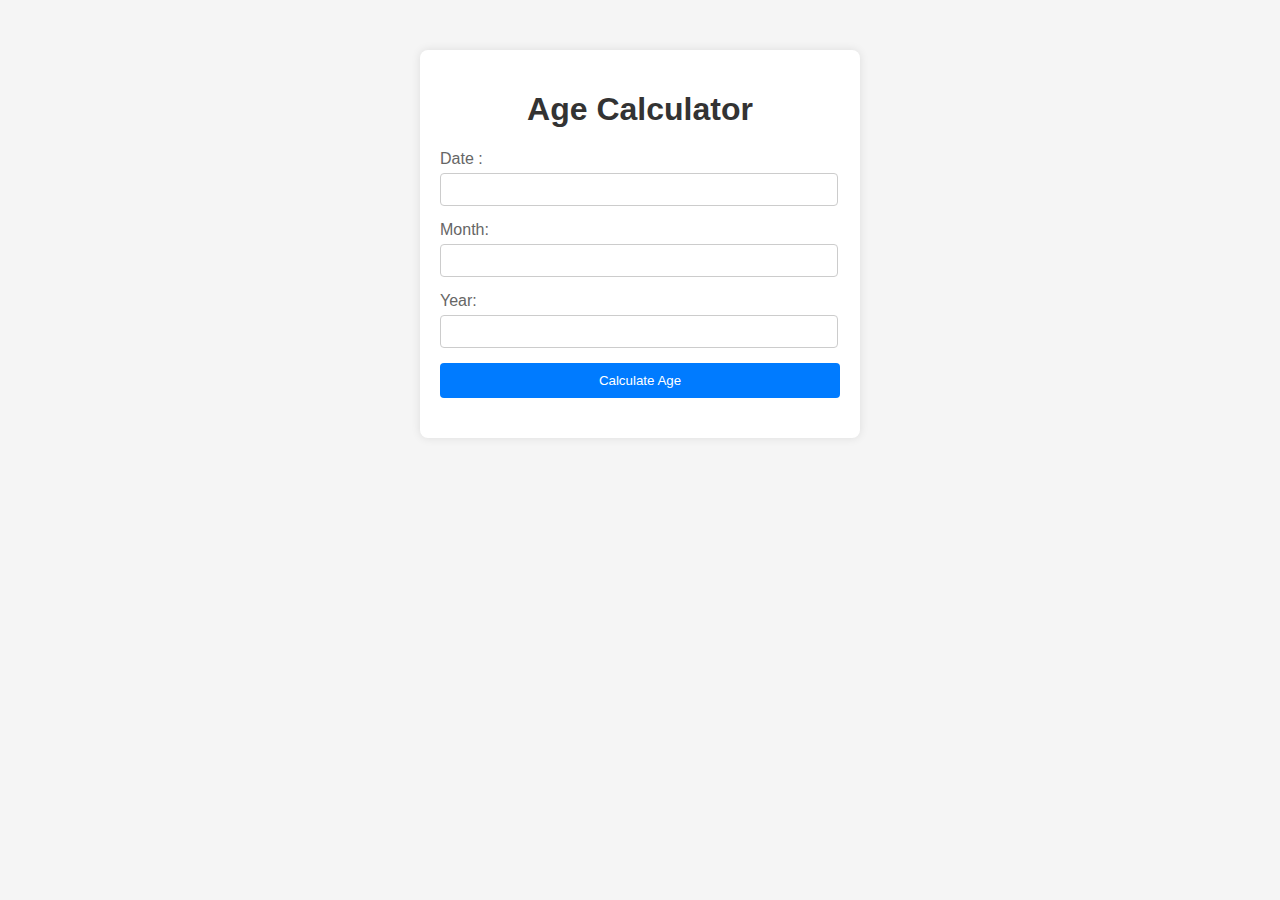
<file: Age Calculator/index.html>
<!DOCTYPE html>
<html lang="en">
<head>
    <meta charset="UTF-8">
    <meta name="viewport" content="width=device-width, initial-scale=1.0">
    <title>Age Calculator</title>
    <link rel="stylesheet" href="index.css">
</head>
<body>
    <div class="container">
        <h1>Age Calculator</h1>
        <div class="input-container">
            <label for="dob">Date :</label>
            <input type="number" id="dob">
        </div>
        <div class="input-container">
            <label for="month">Month:</label>
            <input type="number" id="month" min="1" max="12">
        </div>
        <div class="input-container">
            <label for="year">Year:</label>
            <input type="number" id="year" min="1900" max="2024">
        </div>
        <button onclick="calculateAge()">Calculate Age</button>
        <p id="result"></p>
    </div>

    <script src="index.js"></script>
</body>
</html>
</file>
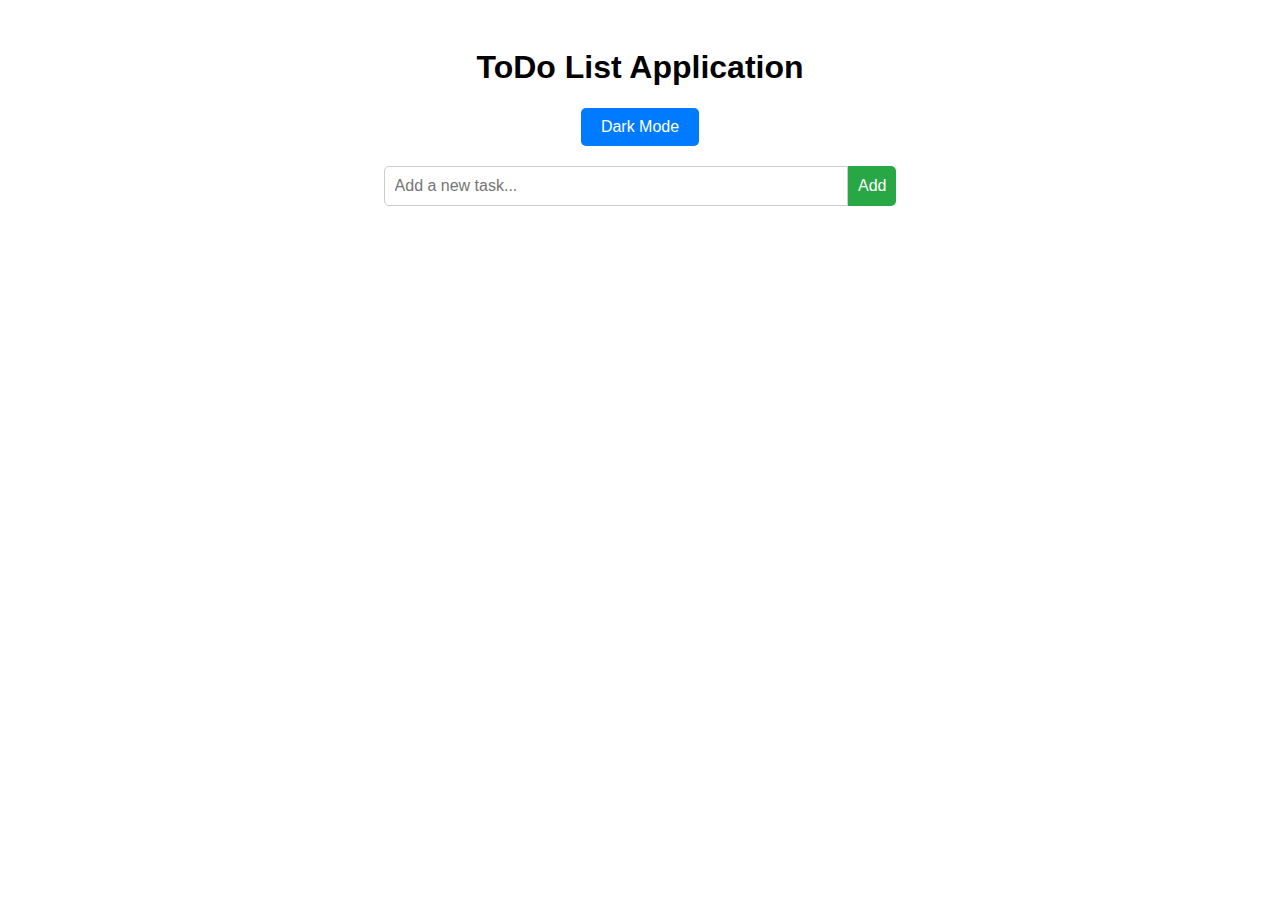
<file: Todo/todo.html>
<!DOCTYPE html>
<html lang="en">
<head>
    <meta charset="UTF-8">
    <meta name="viewport" content="width=device-width, initial-scale=1.0">
    <title>To-Do List Application</title>
    <link rel="stylesheet" href="todo.css">
</head>
<body>
    <div class="container">
        <h1>ToDo List Application</h1>
        <button id="toggleMode">Dark Mode</button>
        <div class="input-group">
            <input type="text" id="new-task" placeholder="Add a new task...">
            <button id="add-task">Add</button>
        </div>
        <ul id="task-list"></ul>
    </div>
    <script src="todo.js"></script>
</body>
</html>
</file>
<file: Age Calculator/index.css>
body {
    font-family: Arial, sans-serif;
    background-color: #f5f5f5;
    margin: 20px;
    padding: 0;
}

.container {
    max-width: 400px;
    margin: 50px auto;
    background-color: #fff;
    padding: 20px;
    border-radius: 8px;
    box-shadow: 0 0 10px rgba(0, 0, 0, 0.1);
}

h1 {
    text-align: center;
    color: #333;
}

.input-container {
    margin-bottom: 15px;
}

label {
    display: block;
    margin-bottom: 5px;
    color: #666;
}

input {
    width: calc(100% - 20px);
    padding: 8px;
    border-radius: 4px;
    border: 1px solid #ccc;
}

button {
    width: 100%;
    padding: 10px;
    background-color: #007bff;
    color: #fff;
    border: none;
    border-radius: 4px;
    cursor: pointer;
    transition: background-color 0.3s ease;
}

button:hover {
    background-color: #0056b3;
}

#result {
    margin-top: 20px;
    text-align: center;
    font-size: 18px;
}
</file>
<file: Todo/todo.css>
body {
    font-family: Arial, sans-serif;
    transition: background-color 0.3s, color 0.3s;
}

.container {
    width: 50%;
    margin: auto;
    padding: 20px;
    text-align: center;
}

#toggleMode {
    margin-bottom: 20px; /* Adds space between the button and the input group */
    padding: 10px 20px;
    font-size: 1em;
    border: none;
    background-color: #007bff;
    color: white;
    cursor: pointer;
    border-radius: 5px;
}

#toggleMode:hover {
    background-color: #0056b3;
}

.input-group {
    display: flex;
    justify-content: center;
    margin-bottom: 20px;
}

.input-group input {
    width: 70%;
    padding: 10px;
    font-size: 1em;
    border: 1px solid #ccc;
    border-radius: 5px 0 0 5px;
}

.input-group button {
    padding: 10px;
    font-size: 1em;
    border: none;
    background-color: #28a745;
    color: white;
    cursor: pointer;
    border-radius: 0 5px 5px 0;
}

.input-group button:hover {
    background-color: #218838;
}

ul {
    list-style: none;
    padding: 0;
}

ul li {
    padding: 10px;
    font-size: 1.2em;
    background-color: #f8f9fa;
    margin-bottom: 10px;
    display: flex;
    justify-content: space-between;
    align-items: center;
    border-radius: 5px;
    transition: background-color 0.3s, color 0.3s;
}

ul li button {
    background-color: #dc3545;
    color: white;
    border: none;
    padding: 5px 10px;
    cursor: pointer;
    border-radius: 5px;
}

ul li button:hover {
    background-color: #c82333;
}

.dark-mode {
    background-color: #343a40;
    color: white;
}

.dark-mode ul li {
    background-color: #495057;
    color: white;
}

.dark-mode ul li button {
    background-color: #c82333;
}

.dark-mode ul li button:hover {
    background-color: #bd2130;
}
</file>
